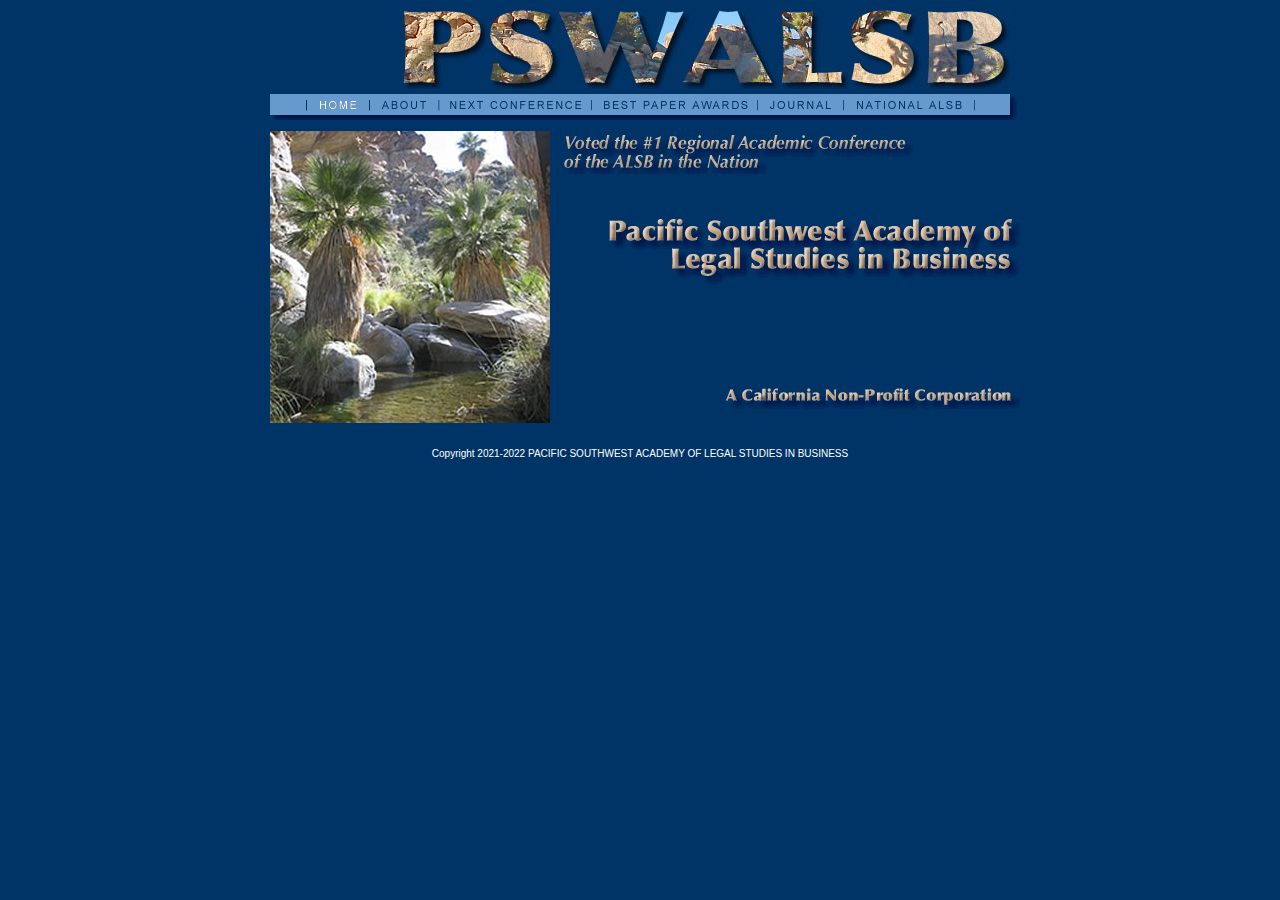
<file: index.html>
<!DOCTYPE HTML PUBLIC "-//W3C//DTD HTML 4.01 Transitional//EN" "http://www.w3.org/TR/html4/loose.dtd">
<head>
<meta http-equiv="Content-Type" content="text/html; charset=ISO-8859-1">
<title>PSWALSB - Pacific Southwest Academy of Legal Studies in Business</title>

<link href="src\css\navigation.min.css" rel="stylesheet" type="text/css">
<link href="src\css\index.min.css" rel="stylesheet" type="text/css">


<script type="text/JavaScript" src="src\js\index.min.js"></script>
</head>

<body onLoad="MM_preloadImages('Images/Buttons/ALSBHover.gif','Images/Buttons/AboutHover.gif','Images/Buttons/JournalHover.gif','Images/Buttons/CurrentConfHover.gif','Images/Buttons/BestPaperHover.gif')">

<table width="760" height="81" border="0" align="center" cellpadding="0" cellspacing="0" bgcolor="#003366">
  <tr>
    <td width="10" height="81" bgcolor="#003366">&nbsp;</td>
    <td width="740" height="81" align="left" valign="middle"><img src="Images/HomeLogo.jpg" alt="PSWALSB Logo" width="609" height="81" hspace="0" vspace="0" border="0" align="right"></td>
	<td width="10" height="81" bgcolor="#003366">&nbsp;</td>
  </tr>
</table>
  
<table width="760" height="21" border="0" align="center" cellpadding="0" cellspacing="0">

  <tr>
	<td width="760" height="5" colspan="9" align="right" valign="top" bgcolor="003366"></td>
  </tr>
  
<!--Navigation Bar-->	
  <tr>
    <td width="10" height="21" align="right" valign="bottom" bgcolor="#003366"></td>
    <td width="34" height="21" align="left" valign="bottom" bgcolor="#6699CC"></td>
    <td width="67" height="21" align="center" valign="middle" bgcolor="#6699CC">
    <img src="Images/Buttons/Home.gif" alt="Home" name="HOME" width="67" height="21" border="0"></td>
   
    <td width="69" height="21" align="center" valign="middle" bgcolor="#6699CC">
    <a href="about.html" target="_top" onClick="MM_nbGroup('down','group1','About','Images/Buttons/AboutHover.gif',1)" onMouseOver="MM_nbGroup('over','About','Images/Buttons/AboutHover.gif','',1)" onMouseOut="MM_nbGroup('out')"><img src="Images/Buttons/AboutUp.gif" alt="About" name="About" width="69" height="21" border="0" onload=""></a></td>
   
    <td width="153" height="21" align="center" valign="middle" bgcolor="#6699CC">
    <a href="CurrentConf.html" target="_top" onClick="MM_nbGroup('down','group1','CurrentConf','Images/Buttons/CurrentConfHover.gif',1)" onMouseOver="MM_nbGroup('over','CurrentConf','Images/Buttons/CurrentConfHover.gif','',1)" onMouseOut="MM_nbGroup('out')"><img src="Images/Buttons/CurrentConfUp.gif" alt="Current Conference" name="CurrentConf" width="153" height="21" border="0" onload=""></a></td>
    
    <td width="166" height="21" align="center" valign="middle" bgcolor="#6699CC">
    <a href="BestPapers.html" target="_top" onClick="MM_nbGroup('down','group1','BestPapers','Images/Buttons/BestPaperHover.gif',1)" onMouseOver="MM_nbGroup('over','BestPapers','Images/Buttons/BestPaperHover.gif','',1)" onMouseOut="MM_nbGroup('out')"><img name="BestPapers" src="Images/Buttons/BestPaperUp.gif" border="0" alt="Best Paper Awards" onLoad=""></a></td>
    
    <td width="86" height="21" align="center" valign="middle" bgcolor="#6699CC">
    <a href="Journal.html" target="_top" onClick="MM_nbGroup('down','group1','Journal','Images/Buttons/JournalHover.gif',1)" onMouseOver="MM_nbGroup('over','Journal','Images/Buttons/JournalHover.gif','',1)" onMouseOut="MM_nbGroup('out')"><img src="Images/Buttons/JournalUp.gif" alt="Journal" name="Journal" width="86" height="21" border="0" onload=""></a></td>
   
    <td width="131" height="21" align="right" valign="bottom" bgcolor="#6699CC">
    <a href="http://www.alsb.org/" target="_blank" onClick="MM_nbGroup('down','group1','ALSB','Images/Buttons/ALSBHover.gif',1)" onMouseOver="MM_nbGroup('over','ALSB','Images/Buttons/ALSBHover.gif','',1)" onMouseOut="MM_nbGroup('out')"><img src="Images/Buttons/ALSBUp.gif" alt="National ALSB" name="ALSB" width="131" height="21" border="0" onload=""></a></td>
    
    <td width="44" height="21" align="right" valign="bottom" bgcolor="#6699CC">
    <img src="Images/HomeLinksRightSM.gif" alt="shadow" width="11" height="21" hspace="0" vspace="0" border="0" align="bottom"></td>
  </tr>
	
  <tr>
	<td width="760" height="5" colspan="9" align="right" valign="top" bgcolor="#003366"><img src="Images/HomeLinksBottom.gif" alt="shadow" width="750" height=5 hspace="0" vspace="0" border="0" align="top"></td>
  </tr>
</table>
  
<table width="760" border="0" align="center" cellpadding="0" cellspacing="0" bgcolor="#003366">
  <tr>
  	<td width="760" height="6" colspan="3" align="right" valign="top" bgcolor="003366"></td>
  </tr>
  <tr>
    <td width="10" height="312" rowspan="3" bgcolor="#003366">&nbsp;</td>
    <td width="280" height="312" rowspan="3" align="center" valign="top"><img src="Images/HomeLagoon.jpg" alt="Lagoon Palm Springs" width="280" height="292" hspace="0" vspace="5" border="0" align="left" /></td>
    <td width="460" height="75" align="left" valign="top"><img src="Images/HomeVoted1.gif" alt="Voted #1" width="375" height="48"></td>
  </tr>
  <tr>
    <td width="460" height="186" align="right" valign="top"><p><img src="Images/HomeLogoDetail.gif" alt="PSWALSB Detail" width="413" height="69" hspace="0" vspace="0" border="0" align="right"></p>
    <p>&nbsp;</p>
    <br><br></td>
  </tr>
  <tr>
    <td width="460" height="51" align="right" valign="top"><div align="center"><img src="Images/HomeNonProfit.gif" alt="Non-Profit" width="296" height="22" hspace="0" vspace="0" border="0" align="right"></div></td>
  </tr>
</table>
<p align="center" class="copyright">Copyright 2021-2022 PACIFIC SOUTHWEST ACADEMY OF LEGAL STUDIES IN BUSINESS</p>
 
</body>
</html>
</file>
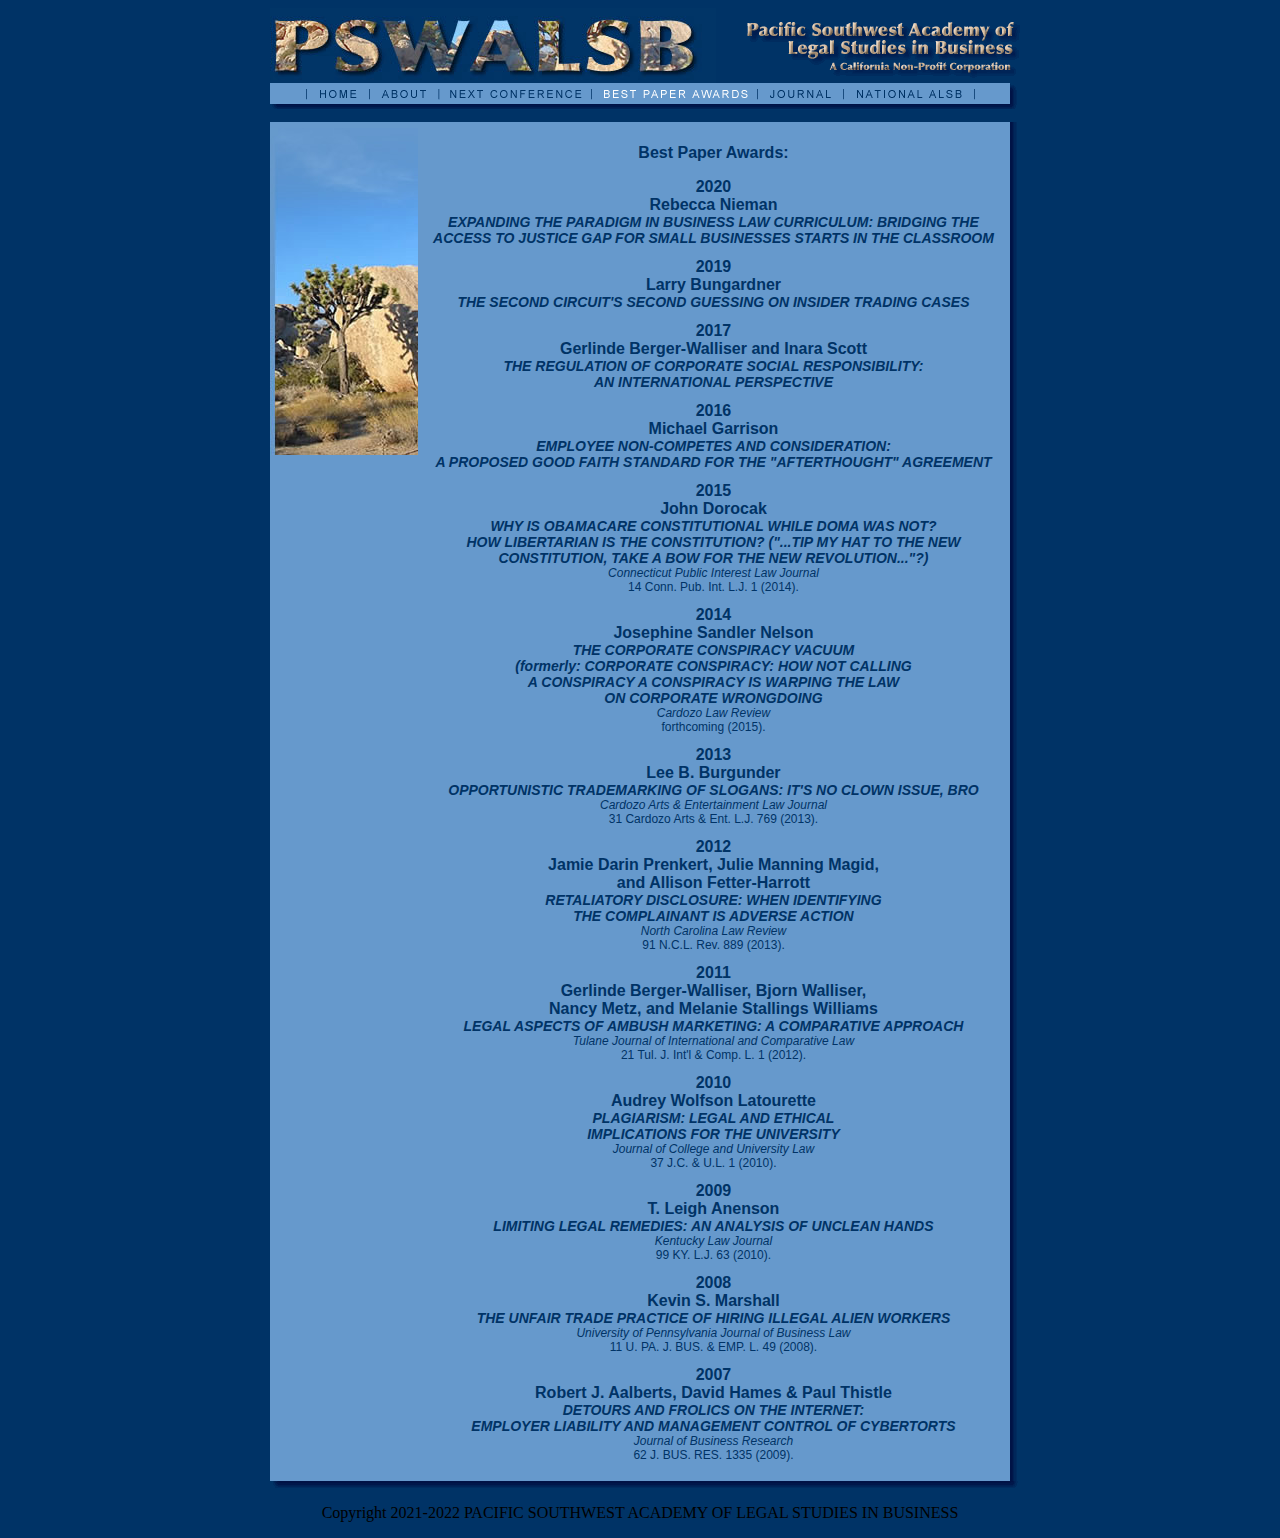
<file: BestPapers.html>
<!DOCTYPE HTML PUBLIC "-//W3C//DTD HTML 4.01 Transitional//EN" "http://www.w3.org/TR/html4/loose.dtd">
<html>
<head>
<meta http-equiv="Content-Type" content="text/html; charset=ISO-8859-1">
<title>Best Paper Awards</title>
<style type="text/css">
<!--
body {
	background-color: #003366;
}

.BodyText {
	font-family: Arial, Helvetica, sans-serif;
	font-size: 12px;
	color: #003366;
}
.subText {
	font-size: 9px;
	color: #FFFFFF;
	font-family: Arial, Helvetica, sans-serif;
}

a, a:link, a:visited {
	color: #003366;
}

a:hover {
	color: #CC9966;
}

.BodyText1 {	
	font-family: Arial, Helvetica, sans-serif;
	font-size: 16px;
	font-weight: bold;
	color: #003366;
}

.BodyText2 {	
	font-family: Arial, Helvetica, sans-serif;
	font-size: 14px;  
	color: #003366;
}
.style6 {font-family: Arial, Helvetica, sans-serif; font-size: 14px; color: #003366; font-style: italic; }
.style7 {
	font-size: 12px;
	color: #003366;
	font-family: Arial, Helvetica, sans-serif;
	font-style: italic;
}
.style14 {font-family: Arial, Helvetica, sans-serif; font-size: 14px; color: #003366; font-style: italic; font-weight: bold; }


-->
</style>

<script type="text/JavaScript">
<!--
function MM_preloadImages() { //v3.0
  var d=document; if(d.images){ if(!d.MM_p) d.MM_p=new Array();
    var i,j=d.MM_p.length,a=MM_preloadImages.arguments; for(i=0; i<a.length; i++)
    if (a[i].indexOf("#")!=0){ d.MM_p[j]=new Image; d.MM_p[j++].src=a[i];}}
}

function MM_findObj(n, d) { //v4.01
  var p,i,x;  if(!d) d=document; if((p=n.indexOf("?"))>0&&parent.frames.length) {
    d=parent.frames[n.substring(p+1)].document; n=n.substring(0,p);}
  if(!(x=d[n])&&d.all) x=d.all[n]; for (i=0;!x&&i<d.forms.length;i++) x=d.forms[i][n];
  for(i=0;!x&&d.layers&&i<d.layers.length;i++) x=MM_findObj(n,d.layers[i].document);
  if(!x && d.getElementById) x=d.getElementById(n); return x;
}

function MM_nbGroup(event, grpName) { //v6.0
  var i,img,nbArr,args=MM_nbGroup.arguments;
  if (event == "init" && args.length > 2) {
    if ((img = MM_findObj(args[2])) != null && !img.MM_init) {
      img.MM_init = true; img.MM_up = args[3]; img.MM_dn = img.src;
      if ((nbArr = document[grpName]) == null) nbArr = document[grpName] = new Array();
      nbArr[nbArr.length] = img;
      for (i=4; i < args.length-1; i+=2) if ((img = MM_findObj(args[i])) != null) {
        if (!img.MM_up) img.MM_up = img.src;
        img.src = img.MM_dn = args[i+1];
        nbArr[nbArr.length] = img;
    } }
  } else if (event == "over") {
    document.MM_nbOver = nbArr = new Array();
    for (i=1; i < args.length-1; i+=3) if ((img = MM_findObj(args[i])) != null) {
      if (!img.MM_up) img.MM_up = img.src;
      img.src = (img.MM_dn && args[i+2]) ? args[i+2] : ((args[i+1])? args[i+1] : img.MM_up);
      nbArr[nbArr.length] = img;
    }
  } else if (event == "out" ) {
    for (i=0; i < document.MM_nbOver.length; i++) {
      img = document.MM_nbOver[i]; img.src = (img.MM_dn) ? img.MM_dn : img.MM_up; }
  } else if (event == "down") {
    nbArr = document[grpName];
    if (nbArr)
      for (i=0; i < nbArr.length; i++) { img=nbArr[i]; img.src = img.MM_up; img.MM_dn = 0; }
    document[grpName] = nbArr = new Array();
    for (i=2; i < args.length-1; i+=2) if ((img = MM_findObj(args[i])) != null) {
      if (!img.MM_up) img.MM_up = img.src;
      img.src = img.MM_dn = (args[i+1])? args[i+1] : img.MM_up;
      nbArr[nbArr.length] = img;
  } }
}
//-->
</script>
</head>

<body onLoad="MM_preloadImages('Images/Buttons/ALSBHover.gif','Images/Buttons/PastHover.gif','Images/Buttons/HomeActive.gif','Images/Buttons/AboutHover.gif','Images/Buttons/JournalHover.gif')">

<table width="760" height="75" border="0" align="center" cellpadding="0" cellspacing="0" bgcolor="#6699CC">

  <tr>

    <td width="10" height="75" rowspan="8" bgcolor="#003366"></td>

    <td width="750" height="75" colspan="9" align="left" valign="bottom" bgcolor="#003366"><img src="Images/AboutLogo.jpg" alt="PSWALSB Logo" width="446" height="75" hspace="0" vspace="0" border="0" align="bottom"><img src="Images/AboutLogoDetail2.gif" alt="PSWALSB Detail" width="304" height="75" hspace="0" vspace="0" border="0" align="bottom"></td>
  </tr>
</table>

<table width="760" height="21" border="0" align="center" cellpadding="0" cellspacing="0">
	
  <tr>
    
	<td width="10" height="21" align="right" valign="bottom" bgcolor="#003366"></td>
    
	<td width="34" height="21" align="left" valign="bottom" bgcolor="#6699CC"></td>
    
	<td width="67" height="21" align="center" valign="middle" bgcolor="#6699CC"><a href="index.html" target="_top" onClick="MM_nbGroup('down','group1','Home','Images/Buttons/HomeActive.gif',1)" onMouseOver="MM_nbGroup('over','Home','Images/Buttons/HomeActive.gif','',1)" onMouseOut="MM_nbGroup('out')"><img src="Images/Buttons/HomeUp.gif" alt="Home" name="Home" width="67" height="21" border="0" onLoad=""></a></td>
    
	<td width="69" height="21" align="center" valign="middle" bgcolor="#6699CC"><a href="about.html" target="_top" onClick="MM_nbGroup('down','group1','About','Images/Buttons/AboutHover.gif',1)" onMouseOver="MM_nbGroup('over','About','Images/Buttons/AboutHover.gif','',1)" onMouseOut="MM_nbGroup('out')"><img src="Images/Buttons/AboutUp.gif" alt="About" name="About" width="69" height="21" border="0" onload=""></a></td>
	    
	<td width="153" height="21" align="center" valign="middle" bgcolor="#6699CC"><a href="CurrentConf.html" target="_top" onClick="MM_nbGroup('down','group1','CurrentConf','Images/Buttons/CurrentConfHover.gif',1)" onMouseOver="MM_nbGroup('over','CurrentConf','Images/Buttons/CurrentConfHover.gif','',1)" onMouseOut="MM_nbGroup('out')"><img src="Images/Buttons/CurrentConfUp.gif" alt="Current Conference" name="CurrentConf" width="153" height="21" border="0" onload=""></a></td>
 
	<td width="166" height="21" align="center" valign="middle" bgcolor="#6699CC"><img src="Images/Buttons/BestPaper.gif" alt="Best Paper Awards" width="166" height="21"></td> 
    
	<td width="86" height="21" align="center" valign="middle" bgcolor="#6699CC"><a href="Journal.html" target="_top" onClick="MM_nbGroup('down','group1','Journal','Images/Buttons/JournalHover.gif',1)" onMouseOver="MM_nbGroup('over','Journal','Images/Buttons/JournalHover.gif','',1)" onMouseOut="MM_nbGroup('out')"><img src="Images/Buttons/JournalUp.gif" alt="Journal" name="Journal" width="86" height="21" border="0" onload=""></a></td>

	<td><a href="http://www.alsb.org/" target="_blank" onClick="MM_nbGroup('down','group1','ALSB','Images/Buttons/ALSBHover.gif',1)" onMouseOver="MM_nbGroup('over','ALSB','Images/Buttons/ALSBHover.gif','',1)" onMouseOut="MM_nbGroup('out')"><img src="Images/Buttons/ALSBUp.gif" alt="National ALSB" name="ALSB" width="131" height="21" border="0" onload=""></a></td>
    
	<td width="44" height="21" align="right" valign="bottom" bgcolor="#6699CC"><img src="Images/HomeLinksRightSM.gif" alt="shadow" width="11" height="21" hspace="0" vspace="0" border="0" align="bottom"></td>
  </tr>
	
  <tr>
	<td width="760" height="5" colspan="9" align="right" valign="top" bgcolor="#003366"><img src="Images/HomeLinksBottom.gif" alt="shadow" width="750" height=5 hspace="0" vspace="0" border="0" align="top"></td>
  </tr>
</table>

<table width="760" height="359" border="0" align="center" cellpadding="0" cellspacing="0"> 

  <tr>

    <td width="760" height="13" colspan="6" align="right" valign="top" bgcolor="#003366"></td>
  </tr>

  <tr>
  	<td width="10" height="340" rowspan="3" bgcolor="#003366"></td>
    <td width="740" height="6" colspan="4" align="center" valign="top" bgcolor="#6699cc"></td>
	<td width="10" height="340" rowspan="3" align="left" valign="bottom" background="Images/ShadowRight.gif" bgcolor="#003366">&nbsp;</td>
  </tr>

  <tr>
    <td width="148" height="327" align="left" valign="top" bgcolor="6699cc"><img src="Images/AboutTree1.jpg" alt="Joshua Tree" width="148" height="327" hspace="0" vspace="0" border="0"></td>

    <td width="7" height="327" bgcolor="#6699CC"></td>

    <td width="581" height="327" align="center" valign="top" bgcolor="6699cc" class="BodyText">
    <p  class="BodyText1">Best Paper Awards:</p>

<p><span class="BodyText1">2020<br> 
    Rebecca Nieman<br></span>
	<span class="style14">EXPANDING THE PARADIGM IN BUSINESS LAW CURRICULUM:  BRIDGING THE ACCESS TO JUSTICE GAP FOR SMALL BUSINESSES STARTS IN THE CLASSROOM</span><br>

<p><span class="BodyText1">2019<br> 
    Larry Bungardner<br></span>
	<span class="style14">THE SECOND CIRCUIT'S SECOND GUESSING ON INSIDER TRADING CASES</span><br>

<p><span class="BodyText1">2017<br> 
     Gerlinde Berger-Walliser and Inara Scott<br></span>
	<span class="style14">THE REGULATION OF CORPORATE SOCIAL RESPONSIBILITY:<br>AN INTERNATIONAL PERSPECTIVE</span><br>

<p><span class="BodyText1">2016<br> 
   Michael Garrison<br></span>
	<span class="style14"> EMPLOYEE NON-COMPETES AND CONSIDERATION:<br>
    A PROPOSED GOOD FAITH STANDARD FOR THE "AFTERTHOUGHT" AGREEMENT</span><br>
    
<p><span class="BodyText1">2015<br> 
     John Dorocak<br></span>
	<span class="style14">WHY IS OBAMACARE CONSTITUTIONAL WHILE DOMA WAS NOT? <br> HOW LIBERTARIAN IS THE CONSTITUTION? ("...TIP MY HAT TO THE NEW CONSTITUTION, TAKE A BOW FOR THE NEW REVOLUTION..."?)</span><br>
	<span class="style7">Connecticut Public Interest Law Journal</span><br>
	<span class="BodyText">14 Conn. Pub. Int. L.J. 1 (2014)</span>.</p>

<p><span class="BodyText1">2014<br> 
     Josephine Sandler Nelson<br>
</span>
	<span class="style14">THE CORPORATE CONSPIRACY VACUUM <br>
	(formerly: CORPORATE CONSPIRACY: HOW NOT CALLING<br>
	A CONSPIRACY A CONSPIRACY IS WARPING THE LAW<BR>
	 ON CORPORATE WRONGDOING</span><br>
	<span class="style7">Cardozo Law Review</span><br>
	<span class="BodyText">forthcoming (2015)</span>.</p>
      

<p><span class="BodyText1">2013<br> 
        Lee B. Burgunder<br></span>
	<span class="style14">OPPORTUNISTIC TRADEMARKING OF SLOGANS: IT'S NO CLOWN ISSUE, BRO</span><br>
	<span class="style7">Cardozo Arts &amp; Entertainment Law Journal</span><br>
	<span class="BodyText">31 Cardozo Arts &amp; Ent. L.J. 769 (2013).</span></p>
      
<p><span class="BodyText1">2012<br>
	Jamie Darin Prenkert, Julie Manning Magid,<br>
	and Allison Fetter-Harrott<br></span>
	<span class="style14">RETALIATORY DISCLOSURE: WHEN IDENTIFYING <br>
	THE COMPLAINANT IS ADVERSE ACTION</span><br>
    <span class="style7">North Carolina Law Review</span><br>
    <span class="BodyText">91 N.C.L. Rev. 889 (2013).</span></p>

<p><span class="BodyText1">2011<br>
	Gerlinde Berger-Walliser, Bjorn Walliser,<br>
    Nancy Metz, and Melanie Stallings Williams<br></span>
	<span class="style14">LEGAL ASPECTS OF AMBUSH MARKETING: A COMPARATIVE APPROACH</span><br>
	<span class="style7">Tulane Journal of International and Comparative Law </span><br>
	<span class="BodyText">21 Tul. J. Int'l &amp; Comp. L. 1 (2012).</span></p>
      
<p><span class="BodyText1">2010<br>
	Audrey Wolfson Latourette<br></span>
	<span class="style14">PLAGIARISM: LEGAL AND ETHICAL<br>
    IMPLICATIONS FOR THE UNIVERSITY</span><br>
    <span class="style7">Journal of College and University Law</span><br>
    <span class="BodyText">37 J.C. &amp; U.L. 1 (2010).</span></p>

<p><span class="BodyText1">2009<br>
	  T. Leigh Anenson<br></span>
      <span class="style14">LIMITING LEGAL REMEDIES: AN ANALYSIS OF UNCLEAN HANDS</span><br>
	  <span class="style7">Kentucky Law Journal</span><br>
      <span class="BodyText">99 KY. L.J. 63 (2010).</span></p>
		
<p><span class="BodyText1">2008<br>
	  Kevin S. Marshall<br></span>
	  <span class="style14">THE UNFAIR TRADE PRACTICE OF HIRING ILLEGAL ALIEN WORKERS</span><br>
	  <span class="style7">University of Pennsylvania Journal of Business Law</span><br>
      <span class="BodyText">11 U. PA. J. BUS. &amp; EMP. L. 49 (2008).</span></p>
      
<p><span class="BodyText1">2007<br>
	    Robert J. Aalberts, David Hames &amp; Paul Thistle<br></span>
	    <span class="style14">DETOURS AND FROLICS ON THE INTERNET:<br>
	    EMPLOYER LIABILITY AND MANAGEMENT CONTROL OF CYBERTORTS</span><br>
        <span class="style7">Journal of Business Research</span><br>
        <span class="BodyText">62 J. BUS. RES. 1335 (2009).</span></p>
</td>
    
	<td width="8" height="327" align="center" valign="middle" bgcolor="#6699CC"></td>
  </tr>

  <tr>
    <td width="740" height="7" colspan="4" bgcolor="#6699cc"></td>
  </tr>

  <tr>
    <td width="760" height="7" colspan="6" align="right" valign="top" bgcolor="#003366"><img src="Images/AboutBottom.gif" alt="Shadow" width="752" height="7" hspace="0" vspace="0" border="0" align="top"></td>
  </tr>
</table>

<p align="center" class="copyright">Copyright 2021-2022 PACIFIC SOUTHWEST ACADEMY OF LEGAL STUDIES IN BUSINESS</p>
</body>
</html>
</file>
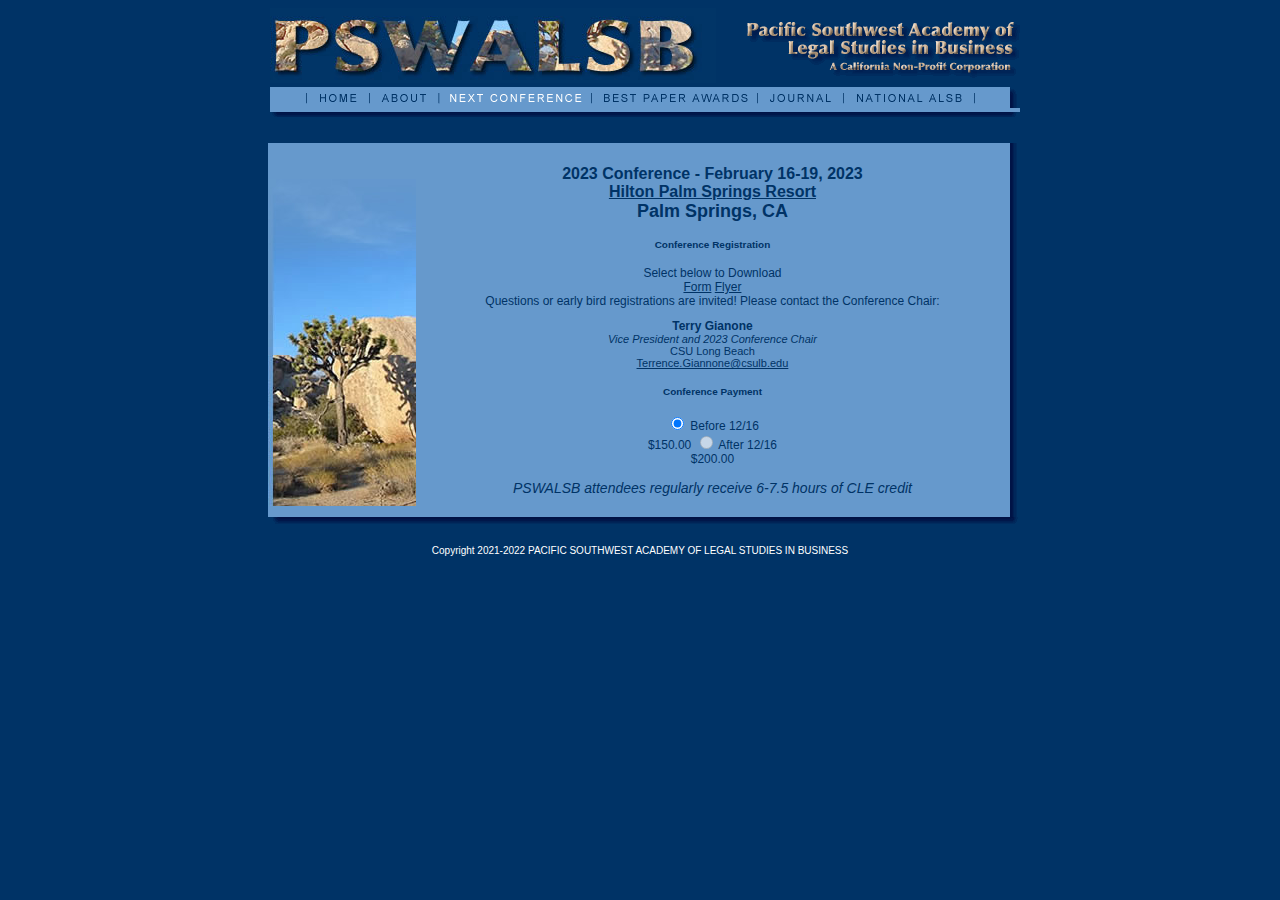
<file: CurrentConf.html>
<!doctype html>
<html lang="en">
  <head>
    <!-- Required meta tags -->
    <meta charset="utf-8">
    <meta name="viewport" content="width=device-width, initial-scale=1, shrink-to-fit=no">

    <!-- Bootstrap CSS -->
    <link rel="stylesheet" href="https://stackpath.bootstrapcdn.com/bootstrap/4.1.3/css/bootstrap.min.css" integrity="sha384-MCw98/SFnGE8fJT3GXwEOngsV7Zt27NXFoaoApmYm81iuXoPkFOJwJ8ERdknLPMO" crossorigin="anonymous">
    <link href="src\css\navigation.min.css" rel="stylesheet" type="text/css">
    <link href="src\css\index.min.css" rel="stylesheet" type="text/css">
    <title>PSWALSB Current and Next Conference Info - Palm Springs, CA</title>
  </head>
  <body>

    <script src="https://code.jquery.com/jquery-3.3.1.slim.min.js" integrity="sha384-q8i/X+965DzO0rT7abK41JStQIAqVgRVzpbzo5smXKp4YfRvH+8abtTE1Pi6jizo" crossorigin="anonymous"></script>


<script type="text/JavaScript">
<!--
function MM_preloadImages() { //v3.0
  var d=document; if(d.images){ if(!d.MM_p) d.MM_p=new Array();
    var i,j=d.MM_p.length,a=MM_preloadImages.arguments; for(i=0; i<a.length; i++)
    if (a[i].indexOf("#")!=0){ d.MM_p[j]=new Image; d.MM_p[j++].src=a[i];}}
}

function MM_findObj(n, d) { //v4.01
  var p,i,x;  if(!d) d=document; if((p=n.indexOf("?"))>0&&parent.frames.length) {
    d=parent.frames[n.substring(p+1)].document; n=n.substring(0,p);}
  if(!(x=d[n])&&d.all) x=d.all[n]; for (i=0;!x&&i<d.forms.length;i++) x=d.forms[i][n];
  for(i=0;!x&&d.layers&&i<d.layers.length;i++) x=MM_findObj(n,d.layers[i].document);
  if(!x && d.getElementById) x=d.getElementById(n); return x;
}

function MM_nbGroup(event, grpName) { //v6.0
  var i,img,nbArr,args=MM_nbGroup.arguments;
  if (event == "init" && args.length > 2) {
    if ((img = MM_findObj(args[2])) != null && !img.MM_init) {
      img.MM_init = true; img.MM_up = args[3]; img.MM_dn = img.src;
      if ((nbArr = document[grpName]) == null) nbArr = document[grpName] = new Array();
      nbArr[nbArr.length] = img;
      for (i=4; i < args.length-1; i+=2) if ((img = MM_findObj(args[i])) != null) {
        if (!img.MM_up) img.MM_up = img.src;
        img.src = img.MM_dn = args[i+1];
        nbArr[nbArr.length] = img;
    } }
  } else if (event == "over") {
    document.MM_nbOver = nbArr = new Array();
    for (i=1; i < args.length-1; i+=3) if ((img = MM_findObj(args[i])) != null) {
      if (!img.MM_up) img.MM_up = img.src;
      img.src = (img.MM_dn && args[i+2]) ? args[i+2] : ((args[i+1])? args[i+1] : img.MM_up);
      nbArr[nbArr.length] = img;
    }
  } else if (event == "out" ) {
    for (i=0; i < document.MM_nbOver.length; i++) {
      img = document.MM_nbOver[i]; img.src = (img.MM_dn) ? img.MM_dn : img.MM_up; }
  } else if (event == "down") {
    nbArr = document[grpName];
    if (nbArr)
      for (i=0; i < nbArr.length; i++) { img=nbArr[i]; img.src = img.MM_up; img.MM_dn = 0; }
    document[grpName] = nbArr = new Array();
    for (i=2; i < args.length-1; i+=2) if ((img = MM_findObj(args[i])) != null) {
      if (!img.MM_up) img.MM_up = img.src;
      img.src = img.MM_dn = (args[i+1])? args[i+1] : img.MM_up;
      nbArr[nbArr.length] = img;
  } }
}
//-->
</script>
</head>

<body onLoad="MM_preloadImages('Images/Buttons/HomeActive.gif','Images/Buttons/ALSBHover.gif','Images/Buttons/AboutHover.gif','Images/Buttons/JournalHover.gif','Images/Buttons/CurrentConfHover.gif','Images/Buttons/BestPaperHover.gif')">

<table width="760" height="75" border="0" align="center" cellpadding="0" cellspacing="0" bgcolor="#6699CC">

  <tr>

    <td width="10" height="75" rowspan="8" bgcolor="#003366"></td>

    <td width="750" height="75" colspan="9" align="left" valign="bottom" bgcolor="#003366">
    <img src="Images/AboutLogo.jpg" alt="PSWALSB Logo" width="446" height="75" hspace="0" vspace="0" border="0" align="bottom"><img src="Images/AboutLogoDetail2.gif" alt="PSWALSB Detail" width="304" height="75" hspace="0" vspace="0" border="0" align="bottom"></td>

  </tr>
</table>

<table width="760" height="21" border="0" align="center" cellpadding="0" cellspacing="0">

<tr>
    
	<td width="10" height="21" align="right" valign="bottom" bgcolor="#003366"></td>
    
	<td width="34" height="21" align="left" valign="bottom" bgcolor="#6699CC"></td>
    
	<td width="67" height="21" align="center" valign="middle" bgcolor="#6699CC">
    <a href="index.html" target="_top" onClick="MM_nbGroup('down','group1','Home','Images/Buttons/HomeActive.gif',1)" onMouseOver="MM_nbGroup('over','Home','Images/Buttons/HomeActive.gif','',1)" onMouseOut="MM_nbGroup('out')"><img src="Images/Buttons/HomeUp.gif" alt="Home" name="Home" width="67" height="21" border="0" onLoad=""></a></td>
    
	<td width="69" height="21" align="center" valign="middle" bgcolor="#6699CC">
    <a href="about.html" target="_top" onClick="MM_nbGroup('down','group1','About','Images/Buttons/AboutHover.gif',1)" onMouseOver="MM_nbGroup('over','About','Images/Buttons/AboutHover.gif','',1)" onMouseOut="MM_nbGroup('out')"><img src="Images/Buttons/AboutUp.gif" alt="About" name="About" width="69" height="21" border="0" onload=""></a></td>
    
	<td width="153" height="21" align="center" valign="middle" bgcolor="#6699CC">
    <img src="Images/Buttons/CurrentConf.gif" alt="Current Conference" width="153" height="21"></td>
	
    <td width="166" height="21" align="center" valign="middle" bgcolor="#6699CC">
    <a href="BestPapers.html" target="_top" onClick="MM_nbGroup('down','group1','BestPapers','Images/Buttons/BestPaperHover.gif',1)" onMouseOver="MM_nbGroup('over','BestPapers','Images/Buttons/BestPaperHover.gif','',1)" onMouseOut="MM_nbGroup('out')"><img name="BestPapers" src="Images/Buttons/BestPaperUp.gif" border="0" alt="Best Paper Awards" onLoad=""></a></td>
    
	<td width="86" height="21" align="center" valign="middle" bgcolor="#6699CC">
    <a href="Journal.html" target="_top" onClick="MM_nbGroup('down','group1','Journal','Images/Buttons/JournalHover.gif',1)" onMouseOver="MM_nbGroup('over','Journal','Images/Buttons/JournalHover.gif','',1)" onMouseOut="MM_nbGroup('out')"><img src="Images/Buttons/JournalUp.gif" alt="Journal" name="Journal" width="86" height="21" border="0" onload=""></a></td>

	<td width="131" height="21" valign="middle" bgcolor="#6699CC">
    <a href="http://www.alsb.org/" target="_blank" onClick="MM_nbGroup('down','group1','ALSB','Images/Buttons/ALSBHover.gif',1)" onMouseOver="MM_nbGroup('over','ALSB','Images/Buttons/ALSBHover.gif','',1)" onMouseOut="MM_nbGroup('out')"><img src="Images/Buttons/ALSBUp.gif" alt="National ALSB" name="ALSB" width="131" height="21" border="0" onload=""></a></td>
    
	<td width="44" height="21" align="right" valign="bottom" bgcolor="#6699CC">
    <img src="Images/HomeLinksRightSM.gif" alt="shadow" width="11" height="21" hspace="0" vspace="0" border="0" align="bottom"></td>
  </tr>
	
  <tr>
	<td width="760" height="5" colspan="9" align="right" valign="top" bgcolor="#003366"><img src="Images/HomeLinksBottom.gif" alt="shadow" width="750" height=5 hspace="0" vspace="0" border="0" align="top"></td>
  </tr>

</table>

<table width="760" height="359" border="0" align="center" cellpadding="0" cellspacing="0"> 

  <tr>

    <td width="760" height="13" colspan="6" align="right" valign="top" bgcolor="#003366"></td>
  </tr>

  <tr>
  	<td width="8" height="340" rowspan="3" bgcolor="#003366"></td>
    <td width="740" height="6" colspan="4" align="center" valign="top" bgcolor="#6699cc"></td>
	<td width="10" height="340" rowspan="3" align="left" valign="bottom" background="Images/ShadowRight.gif" bgcolor="#003366">&nbsp;</td>
  </tr>

  <tr>
    <td width="148" height="327" align="left" valign="bottom" bgcolor="6699cc"><img src="Images/AboutTree1.jpg" alt="Joshua Tree" width="148" height="327" hspace="0" vspace="0" border="0"></td>

    <td width="7" height="327" bgcolor="#6699CC"></td>

    <td width="581" height="327" align="center" valign="top" bgcolor="#6699CC" class="BodyText">
     
      <div class="container">
        <div class="row">
          <div class="col text-center">
            <p  class="BodyText1">2023 Conference - February 16-19, 2023<br>
              <a href="http://www.hiltonpalmsprings.com/">Hilton Palm Springs Resort</a> <br>
            <span class="style2">Palm Springs, CA</span> 
            </p>
          </div>
        </div>
        
        <div class="row">
          <div class="col-sm-6">
            <div class="card-header">
              <h5>Conference Registration</h5>
            </div>
            <div class="card-body">
              <div class="card-text">Select below to Download</div>
              <a class="btn btn-secondary btn-sm" href="Images/2022 Conference Registration Form.docx" target="_blank">Form</a>
              <a class="btn btn-secondary btn-sm" href="Images/Flyer for 2022 Conference.docx" target="_blank">Flyer</a>

              <div class="pt-2">
                <div class="card-text text-sm-left">Questions or early bird registrations are invited! Please contact the Conference Chair:
                </div>
                <p class="OfficerText1"><span class="style8">Terry Gianone</span><br>
                  <em>Vice President and 2023 Conference Chair</em><br>
                  CSU Long Beach <br>
                      <a href="mailto:Terrence.Giannone@csulb.edu">Terrence.Giannone@csulb.edu</a></p>
              
              </div>
            </div>
            
          </div>
          <div class="col-sm-6">
            <div class="card-header">
              <h5>Conference Payment</h5>
            </div>
            <div class="card-body">
              
              <div class="btn-group btn-group-toggle" data-toggle="buttons" id="myButtons">
                <label class="btn btn-secondary">
                  <input type="radio" name="options" id="virtual" autocomplete="off" checked> Before 12/16</br>$150.00 
                </label>
                <label class="btn btn-secondary disabled">
                  <input type="radio" name="options" id="person" autocomplete="off"  disabled> After 12/16</br>$200.00 
                </label>
              </div>
              <div id="paypal-button-container-virtual"></div>
              <div id="paypal-button-container-person" style="display: none;"></div>
            </div>
          </div>
        </div>
      </div> 
      <p class="BodyText2" text-center"><em>PSWALSB attendees regularly receive 6-7.5 hours of CLE credit</span></em><br>
    </td>
    <td width="8" height="327" align="center" valign="middle" bgcolor="#6699CC"></td>
  </tr>

  <tr>
    <td width="740" height="7" colspan="4" bgcolor="#6699cc"></td>
  </tr>

  <tr>
    <td width="760" height="7" colspan="6" align="right" valign="top" bgcolor="#003366"><img src="Images/AboutBottom.gif" alt="Shadow" width="752" height="7" hspace="0" vspace="0" border="0" align="top"></td>
  </tr>
  
</table>


<p align="center" class="copyright">Copyright 2021-2022 PACIFIC SOUTHWEST ACADEMY OF LEGAL STUDIES IN BUSINESS</p>


 
    <!-- Optional JavaScript -->
    <!-- jQuery first, then Popper.js, then Bootstrap JS -->
    <script src="https://www.paypal.com/sdk/js?client-id=AUu47CpCevwGzlfZDA3K_4737C-Ygq_fhZM8YJwhPJGDVozkvRzDRUWMkQcQ__xKaidk887gxdZlc-v8"> // Replace YOUR_SB_CLIENT_ID with your sandbox client ID</script>
    
    <script src="https://cdnjs.cloudflare.com/ajax/libs/popper.js/1.14.3/umd/popper.min.js" integrity="sha384-ZMP7rVo3mIykV+2+9J3UJ46jBk0WLaUAdn689aCwoqbBJiSnjAK/l8WvCWPIPm49" crossorigin="anonymous"></script>
    <script src="https://stackpath.bootstrapcdn.com/bootstrap/4.1.3/js/bootstrap.min.js" integrity="sha384-ChfqqxuZUCnJSK3+MXmPNIyE6ZbWh2IMqE241rYiqJxyMiZ6OW/JmZQ5stwEULTy" crossorigin="anonymous"></script>
    <script type="text/JavaScript" src="src\js\index.min.js"></script>
  </body>
</html>
</file>
